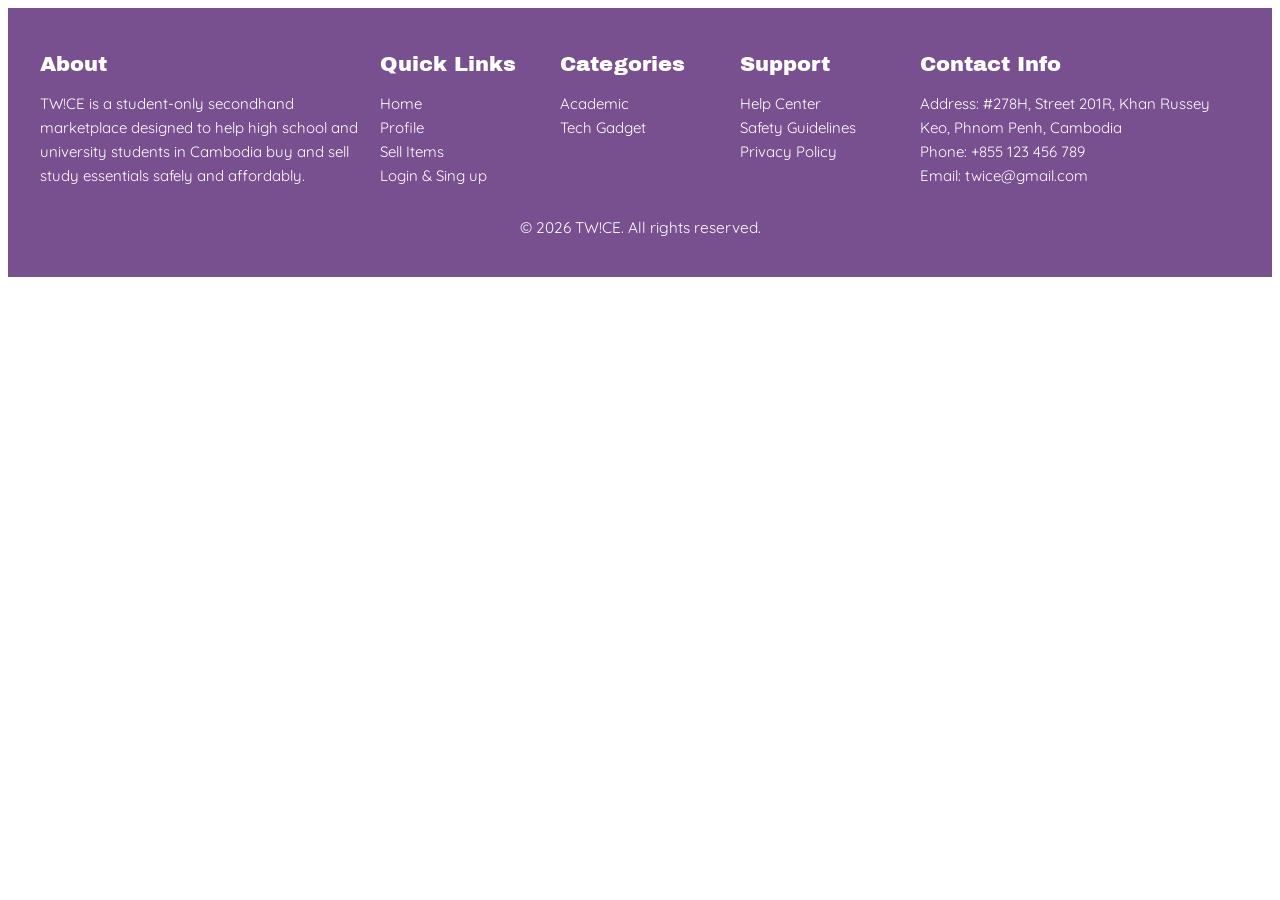
<file: footer.html>
<!DOCTYPE html>
<html lang="en">
<head>
    <meta charset="UTF-8">
    <meta name="viewport" content="width=device-width, initial-scale=1.0">
    <title>Footer</title>
    <link href="https://fonts.googleapis.com/css2?family=Archivo+Black&display=swap" rel="stylesheet">
    <link href="https://fonts.googleapis.com/css2?family=Quicksand:wght@300..700&display=swap" rel="stylesheet">

    <style>
        .footer-wrapper {
            background-color: #79508f; /* your theme color */
            padding: 40px 20px;
        }
        .footer {
            max-width: 1200px;
            margin: 0 auto;
            display: grid;
            grid-template-columns: 1fr 1fr 1fr;
            grid-template-areas:
                "a a a"
                "b c d"
                "e e e";
            gap: 20px;
           
        }
        
        .footer-category {
            font-family: "Archivo Black", sans-serif;
            font-size: 21px;
            margin-bottom: 10px;
        }
        .footer-item {
            color: white;
            font-size: 15px;
            font-family: "Quicksand", sans-serif;
            line-height: 1.6;
        }
        
        /* Assign areas */
        .footer-item:nth-child(1) { grid-area: a; }
        .footer-item:nth-child(2) { grid-area: b; }
        .footer-item:nth-child(3) { grid-area: c; }
        .footer-item:nth-child(4) { grid-area: d; }
        .footer-item:nth-child(5) { grid-area: e; }

        .rights {
            font-family: "Quicksand", sans-serif;
            font-size: 15.4px;
            color: white;
            text-align: center;
            margin-top: 30px;
        }
        @media (min-width: 1024px) {
        .footer {
            grid-template-columns: 2fr 1fr 1fr 1fr 2fr;
            grid-template-areas: "a b c d e"; /* reset grid areas */
        }
        }
                
    </style>
</head>
<body>
    <footer class="footer-wrapper">
        <div class="footer">
            <div class="footer-item">
                <div class="footer-category">About</div>
                <div>TW!CE is a student-only secondhand marketplace designed to help high school and university students in Cambodia buy and sell study essentials safely and affordably.</div>
            </div>
            <div class="footer-item">
                <div class="footer-category">Quick Links</div>
                <div>Home</div>
                <div>Profile</div>
                <div>Sell Items</div>
                <div>Login & Sing up</div>
            </div>
            <div class="footer-item">
                <div class="footer-category">Categories</div>
                <div>Academic</div>
                <div>Tech Gadget</div>
            </div>
            <div class="footer-item">
                <div class="footer-category">Support</div>
                <div>Help Center</div>
                <div>Safety Guidelines</div>
                <div>Privacy Policy</div>
            </div>
            <div class="footer-item">
                <div class="footer-category">Contact Info</div>
                <div>Address: #278H, Street 201R, Khan Russey Keo, Phnom Penh, Cambodia</div>
                <div>Phone: +855 123 456 789</div>
                <div>Email: twice@gmail.com</div>
            </div>
        </div>
        <div class="rights">© 2026 TW!CE. All rights reserved.</div>
    </footer>
</body>
</html>
</file>
